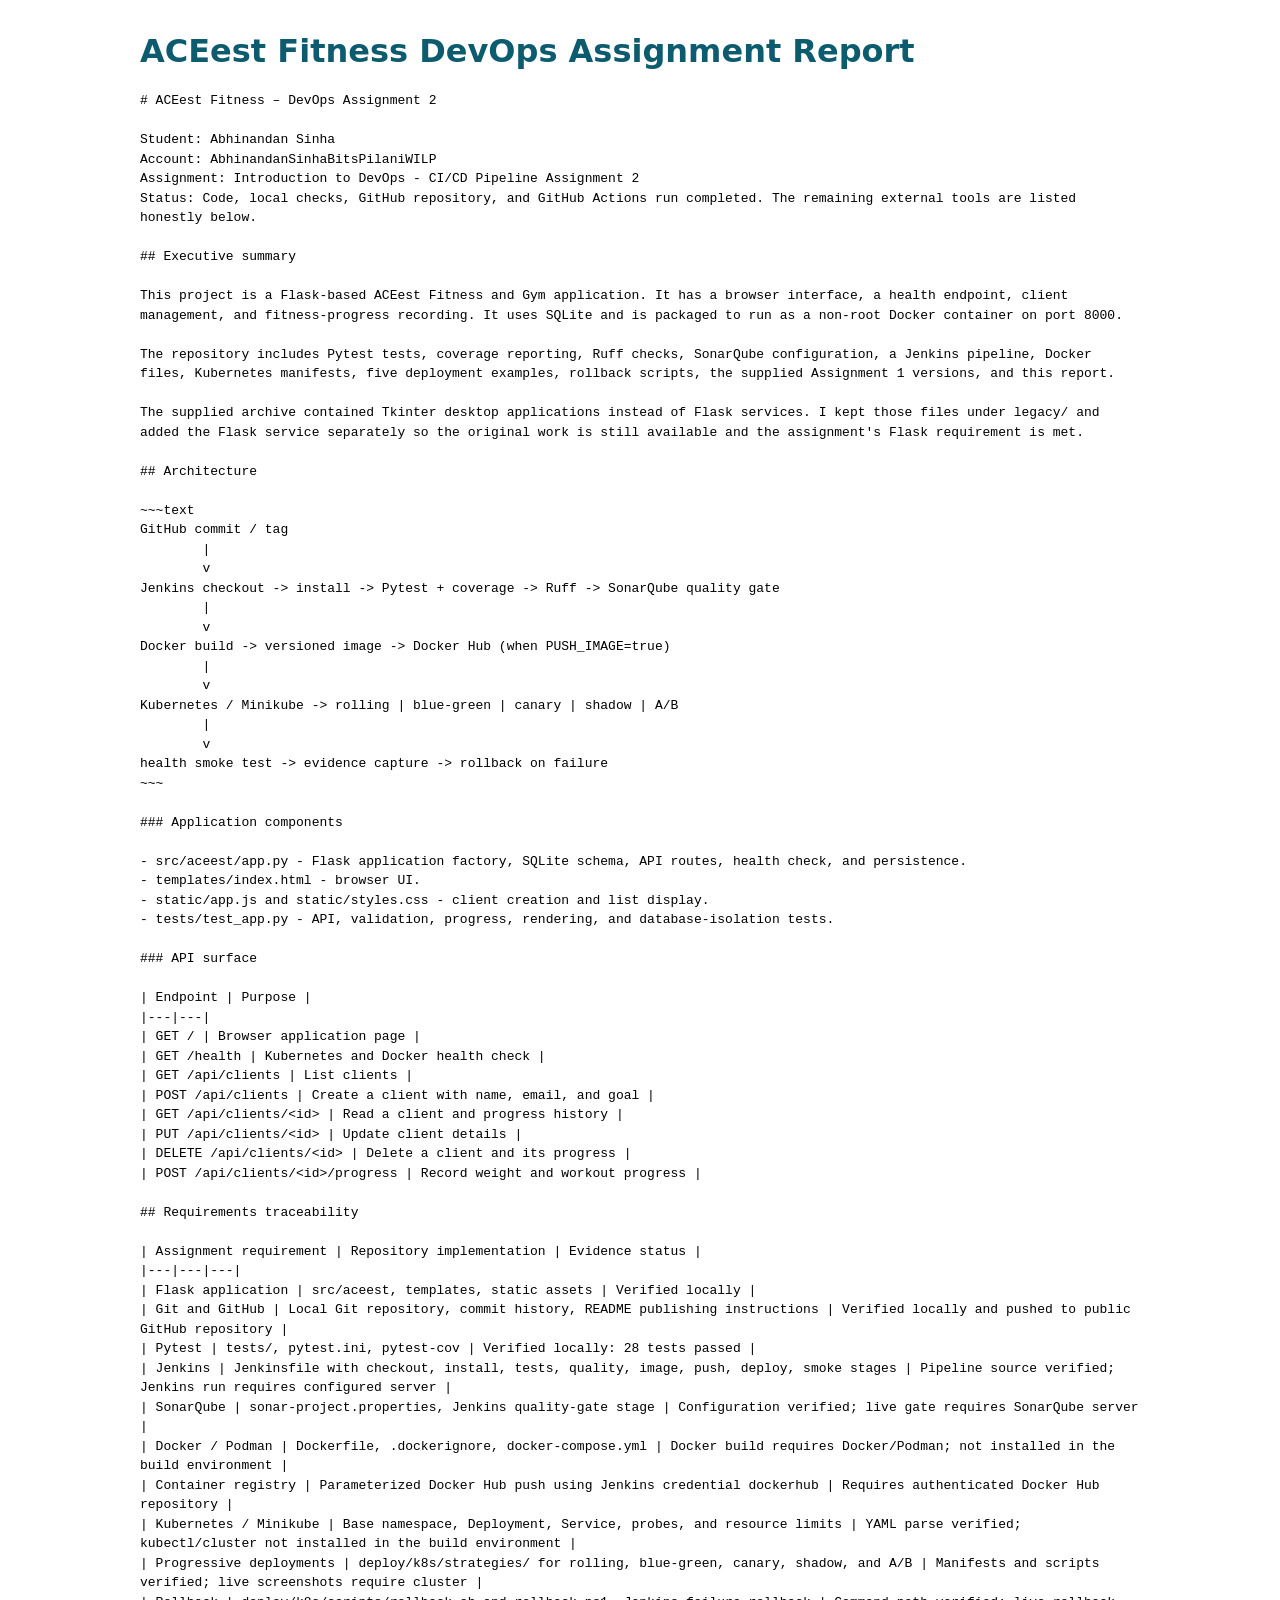
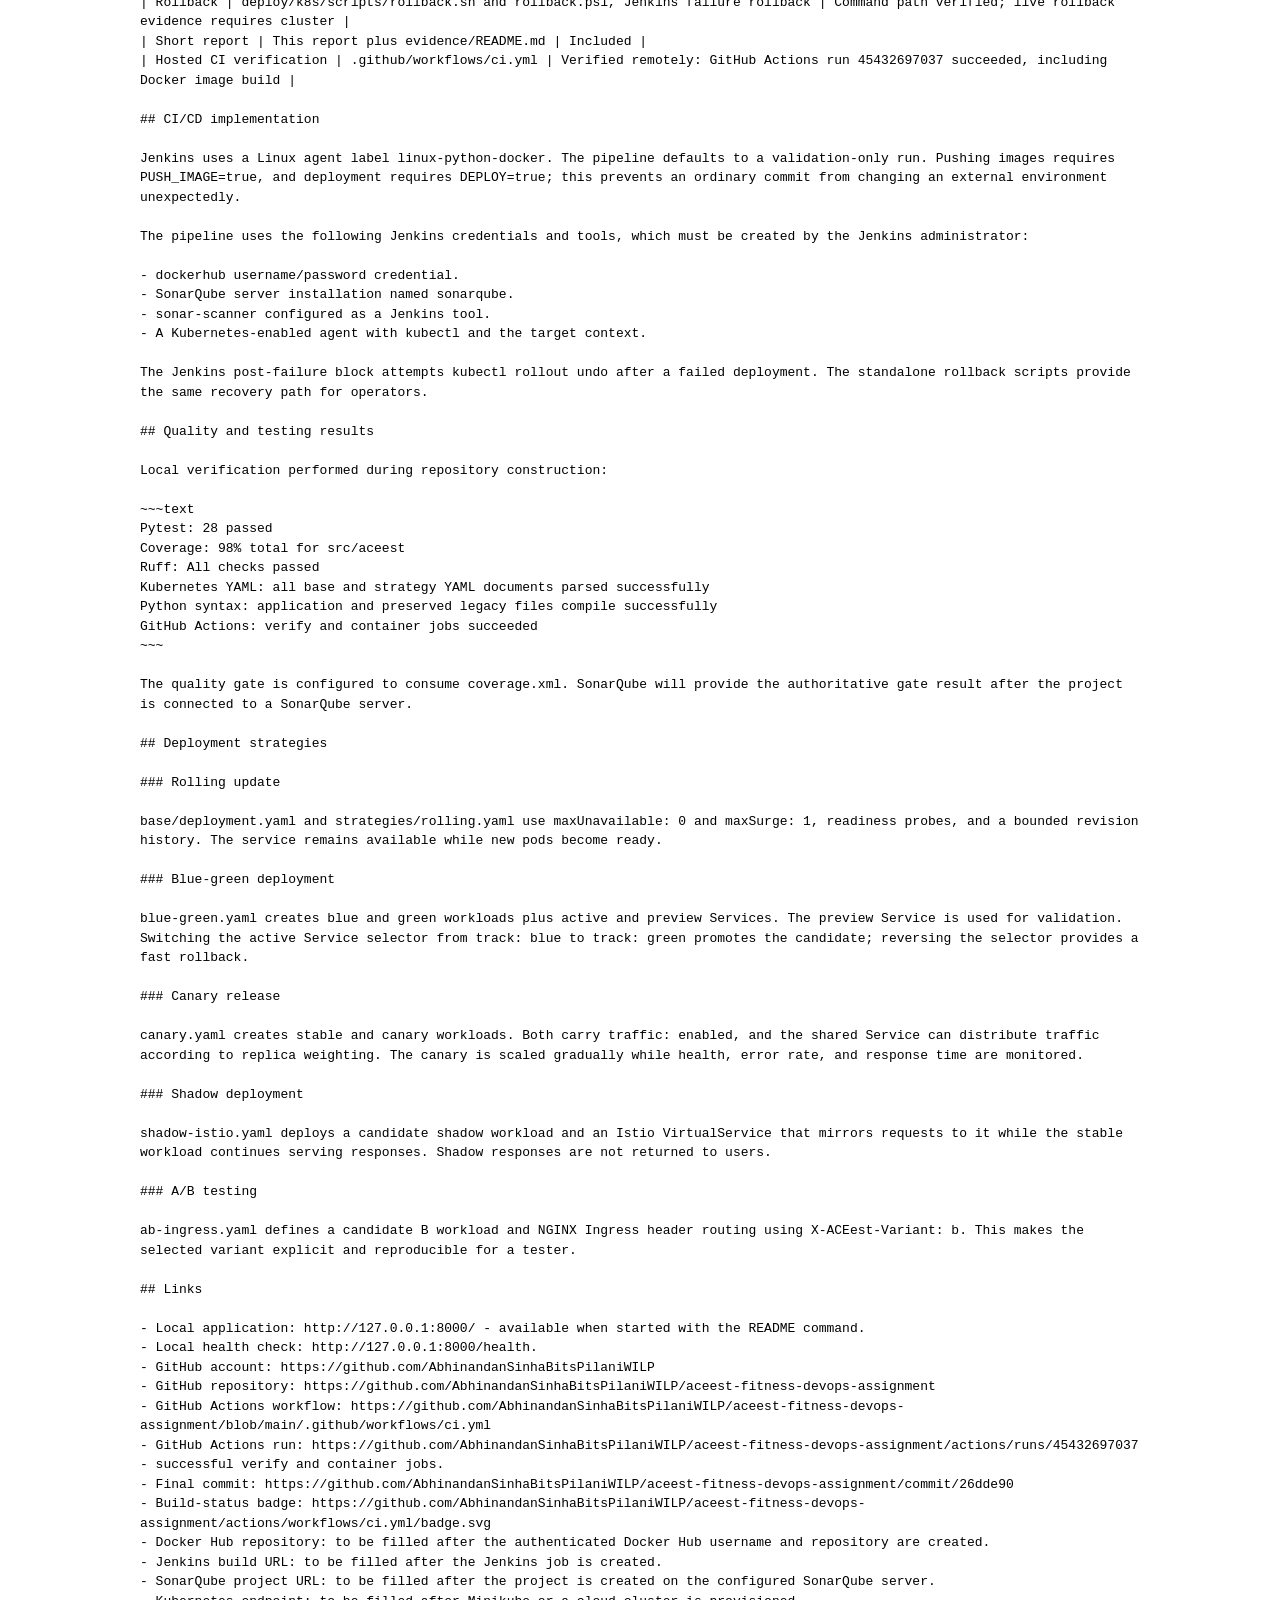
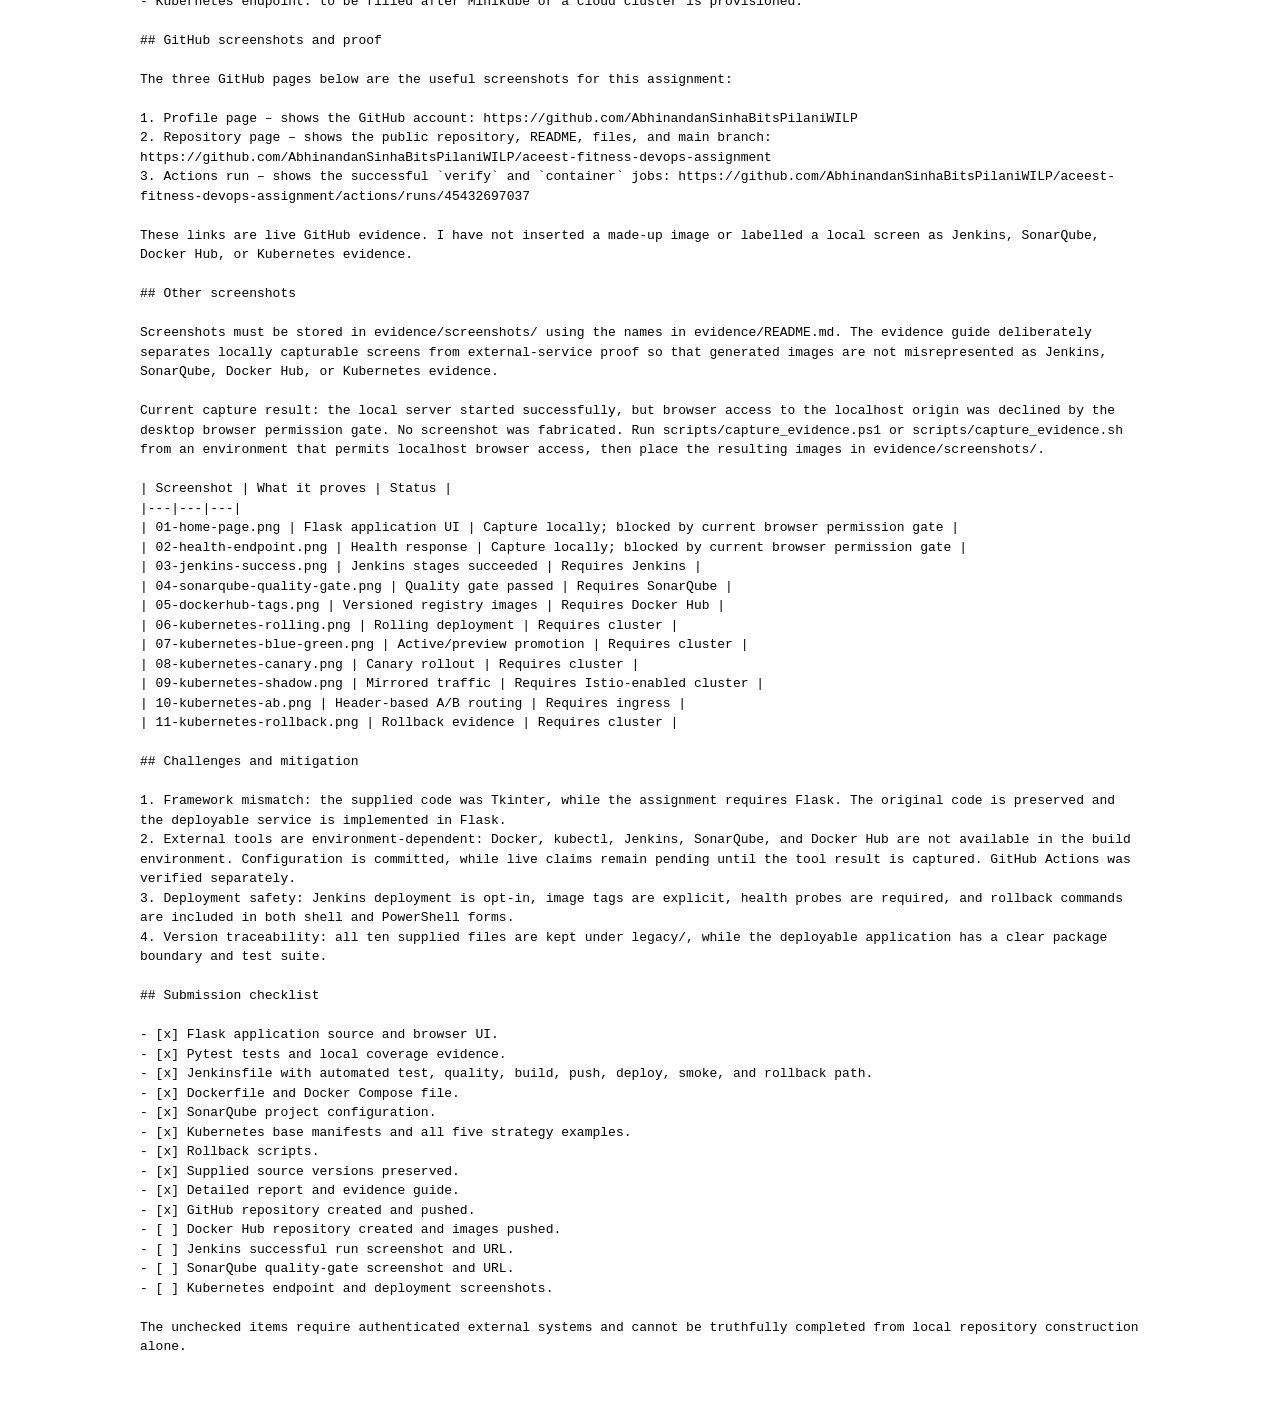
<file: outputs/DevOps_Assignment_Final_Report.html>
<!doctype html><meta charset='utf-8'><title>ACEest Fitness DevOps Assignment Report</title><style>body{font-family:system-ui;max-width:1000px;margin:2rem auto;padding:0 1rem}pre{white-space:pre-wrap;line-height:1.5}h1{color:#0d5b6e}</style><h1>ACEest Fitness DevOps Assignment Report</h1><pre># ACEest Fitness – DevOps Assignment 2

Student: Abhinandan Sinha  
Account: AbhinandanSinhaBitsPilaniWILP  
Assignment: Introduction to DevOps - CI/CD Pipeline Assignment 2  
Status: Code, local checks, GitHub repository, and GitHub Actions run completed. The remaining external tools are listed honestly below.

## Executive summary

This project is a Flask-based ACEest Fitness and Gym application. It has a browser interface, a health endpoint, client management, and fitness-progress recording. It uses SQLite and is packaged to run as a non-root Docker container on port 8000.

The repository includes Pytest tests, coverage reporting, Ruff checks, SonarQube configuration, a Jenkins pipeline, Docker files, Kubernetes manifests, five deployment examples, rollback scripts, the supplied Assignment 1 versions, and this report.

The supplied archive contained Tkinter desktop applications instead of Flask services. I kept those files under legacy/ and added the Flask service separately so the original work is still available and the assignment&#x27;s Flask requirement is met.

## Architecture

~~~text
GitHub commit / tag
        |
        v
Jenkins checkout -&gt; install -&gt; Pytest + coverage -&gt; Ruff -&gt; SonarQube quality gate
        |
        v
Docker build -&gt; versioned image -&gt; Docker Hub (when PUSH_IMAGE=true)
        |
        v
Kubernetes / Minikube -&gt; rolling | blue-green | canary | shadow | A/B
        |
        v
health smoke test -&gt; evidence capture -&gt; rollback on failure
~~~

### Application components

- src/aceest/app.py - Flask application factory, SQLite schema, API routes, health check, and persistence.
- templates/index.html - browser UI.
- static/app.js and static/styles.css - client creation and list display.
- tests/test_app.py - API, validation, progress, rendering, and database-isolation tests.

### API surface

| Endpoint | Purpose |
|---|---|
| GET / | Browser application page |
| GET /health | Kubernetes and Docker health check |
| GET /api/clients | List clients |
| POST /api/clients | Create a client with name, email, and goal |
| GET /api/clients/&lt;id&gt; | Read a client and progress history |
| PUT /api/clients/&lt;id&gt; | Update client details |
| DELETE /api/clients/&lt;id&gt; | Delete a client and its progress |
| POST /api/clients/&lt;id&gt;/progress | Record weight and workout progress |

## Requirements traceability

| Assignment requirement | Repository implementation | Evidence status |
|---|---|---|
| Flask application | src/aceest, templates, static assets | Verified locally |
| Git and GitHub | Local Git repository, commit history, README publishing instructions | Verified locally and pushed to public GitHub repository |
| Pytest | tests/, pytest.ini, pytest-cov | Verified locally: 28 tests passed |
| Jenkins | Jenkinsfile with checkout, install, tests, quality, image, push, deploy, smoke stages | Pipeline source verified; Jenkins run requires configured server |
| SonarQube | sonar-project.properties, Jenkins quality-gate stage | Configuration verified; live gate requires SonarQube server |
| Docker / Podman | Dockerfile, .dockerignore, docker-compose.yml | Docker build requires Docker/Podman; not installed in the build environment |
| Container registry | Parameterized Docker Hub push using Jenkins credential dockerhub | Requires authenticated Docker Hub repository |
| Kubernetes / Minikube | Base namespace, Deployment, Service, probes, and resource limits | YAML parse verified; kubectl/cluster not installed in the build environment |
| Progressive deployments | deploy/k8s/strategies/ for rolling, blue-green, canary, shadow, and A/B | Manifests and scripts verified; live screenshots require cluster |
| Rollback | deploy/k8s/scripts/rollback.sh and rollback.ps1, Jenkins failure rollback | Command path verified; live rollback evidence requires cluster |
| Short report | This report plus evidence/README.md | Included |
| Hosted CI verification | .github/workflows/ci.yml | Verified remotely: GitHub Actions run 45432697037 succeeded, including Docker image build |

## CI/CD implementation

Jenkins uses a Linux agent label linux-python-docker. The pipeline defaults to a validation-only run. Pushing images requires PUSH_IMAGE=true, and deployment requires DEPLOY=true; this prevents an ordinary commit from changing an external environment unexpectedly.

The pipeline uses the following Jenkins credentials and tools, which must be created by the Jenkins administrator:

- dockerhub username/password credential.
- SonarQube server installation named sonarqube.
- sonar-scanner configured as a Jenkins tool.
- A Kubernetes-enabled agent with kubectl and the target context.

The Jenkins post-failure block attempts kubectl rollout undo after a failed deployment. The standalone rollback scripts provide the same recovery path for operators.

## Quality and testing results

Local verification performed during repository construction:

~~~text
Pytest: 28 passed
Coverage: 98% total for src/aceest
Ruff: All checks passed
Kubernetes YAML: all base and strategy YAML documents parsed successfully
Python syntax: application and preserved legacy files compile successfully
GitHub Actions: verify and container jobs succeeded
~~~

The quality gate is configured to consume coverage.xml. SonarQube will provide the authoritative gate result after the project is connected to a SonarQube server.

## Deployment strategies

### Rolling update

base/deployment.yaml and strategies/rolling.yaml use maxUnavailable: 0 and maxSurge: 1, readiness probes, and a bounded revision history. The service remains available while new pods become ready.

### Blue-green deployment

blue-green.yaml creates blue and green workloads plus active and preview Services. The preview Service is used for validation. Switching the active Service selector from track: blue to track: green promotes the candidate; reversing the selector provides a fast rollback.

### Canary release

canary.yaml creates stable and canary workloads. Both carry traffic: enabled, and the shared Service can distribute traffic according to replica weighting. The canary is scaled gradually while health, error rate, and response time are monitored.

### Shadow deployment

shadow-istio.yaml deploys a candidate shadow workload and an Istio VirtualService that mirrors requests to it while the stable workload continues serving responses. Shadow responses are not returned to users.

### A/B testing

ab-ingress.yaml defines a candidate B workload and NGINX Ingress header routing using X-ACEest-Variant: b. This makes the selected variant explicit and reproducible for a tester.

## Links

- Local application: http://127.0.0.1:8000/ - available when started with the README command.
- Local health check: http://127.0.0.1:8000/health.
- GitHub account: https://github.com/AbhinandanSinhaBitsPilaniWILP
- GitHub repository: https://github.com/AbhinandanSinhaBitsPilaniWILP/aceest-fitness-devops-assignment
- GitHub Actions workflow: https://github.com/AbhinandanSinhaBitsPilaniWILP/aceest-fitness-devops-assignment/blob/main/.github/workflows/ci.yml
- GitHub Actions run: https://github.com/AbhinandanSinhaBitsPilaniWILP/aceest-fitness-devops-assignment/actions/runs/45432697037 - successful verify and container jobs.
- Final commit: https://github.com/AbhinandanSinhaBitsPilaniWILP/aceest-fitness-devops-assignment/commit/26dde90
- Build-status badge: https://github.com/AbhinandanSinhaBitsPilaniWILP/aceest-fitness-devops-assignment/actions/workflows/ci.yml/badge.svg
- Docker Hub repository: to be filled after the authenticated Docker Hub username and repository are created.
- Jenkins build URL: to be filled after the Jenkins job is created.
- SonarQube project URL: to be filled after the project is created on the configured SonarQube server.
- Kubernetes endpoint: to be filled after Minikube or a cloud cluster is provisioned.

## GitHub screenshots and proof

The three GitHub pages below are the useful screenshots for this assignment:

1. Profile page – shows the GitHub account: https://github.com/AbhinandanSinhaBitsPilaniWILP
2. Repository page – shows the public repository, README, files, and main branch: https://github.com/AbhinandanSinhaBitsPilaniWILP/aceest-fitness-devops-assignment
3. Actions run – shows the successful `verify` and `container` jobs: https://github.com/AbhinandanSinhaBitsPilaniWILP/aceest-fitness-devops-assignment/actions/runs/45432697037

These links are live GitHub evidence. I have not inserted a made-up image or labelled a local screen as Jenkins, SonarQube, Docker Hub, or Kubernetes evidence.

## Other screenshots

Screenshots must be stored in evidence/screenshots/ using the names in evidence/README.md. The evidence guide deliberately separates locally capturable screens from external-service proof so that generated images are not misrepresented as Jenkins, SonarQube, Docker Hub, or Kubernetes evidence.

Current capture result: the local server started successfully, but browser access to the localhost origin was declined by the desktop browser permission gate. No screenshot was fabricated. Run scripts/capture_evidence.ps1 or scripts/capture_evidence.sh from an environment that permits localhost browser access, then place the resulting images in evidence/screenshots/.

| Screenshot | What it proves | Status |
|---|---|---|
| 01-home-page.png | Flask application UI | Capture locally; blocked by current browser permission gate |
| 02-health-endpoint.png | Health response | Capture locally; blocked by current browser permission gate |
| 03-jenkins-success.png | Jenkins stages succeeded | Requires Jenkins |
| 04-sonarqube-quality-gate.png | Quality gate passed | Requires SonarQube |
| 05-dockerhub-tags.png | Versioned registry images | Requires Docker Hub |
| 06-kubernetes-rolling.png | Rolling deployment | Requires cluster |
| 07-kubernetes-blue-green.png | Active/preview promotion | Requires cluster |
| 08-kubernetes-canary.png | Canary rollout | Requires cluster |
| 09-kubernetes-shadow.png | Mirrored traffic | Requires Istio-enabled cluster |
| 10-kubernetes-ab.png | Header-based A/B routing | Requires ingress |
| 11-kubernetes-rollback.png | Rollback evidence | Requires cluster |

## Challenges and mitigation

1. Framework mismatch: the supplied code was Tkinter, while the assignment requires Flask. The original code is preserved and the deployable service is implemented in Flask.
2. External tools are environment-dependent: Docker, kubectl, Jenkins, SonarQube, and Docker Hub are not available in the build environment. Configuration is committed, while live claims remain pending until the tool result is captured. GitHub Actions was verified separately.
3. Deployment safety: Jenkins deployment is opt-in, image tags are explicit, health probes are required, and rollback commands are included in both shell and PowerShell forms.
4. Version traceability: all ten supplied files are kept under legacy/, while the deployable application has a clear package boundary and test suite.

## Submission checklist

- [x] Flask application source and browser UI.
- [x] Pytest tests and local coverage evidence.
- [x] Jenkinsfile with automated test, quality, build, push, deploy, smoke, and rollback path.
- [x] Dockerfile and Docker Compose file.
- [x] SonarQube project configuration.
- [x] Kubernetes base manifests and all five strategy examples.
- [x] Rollback scripts.
- [x] Supplied source versions preserved.
- [x] Detailed report and evidence guide.
- [x] GitHub repository created and pushed.
- [ ] Docker Hub repository created and images pushed.
- [ ] Jenkins successful run screenshot and URL.
- [ ] SonarQube quality-gate screenshot and URL.
- [ ] Kubernetes endpoint and deployment screenshots.

The unchecked items require authenticated external systems and cannot be truthfully completed from local repository construction alone.

</pre>
</file>
